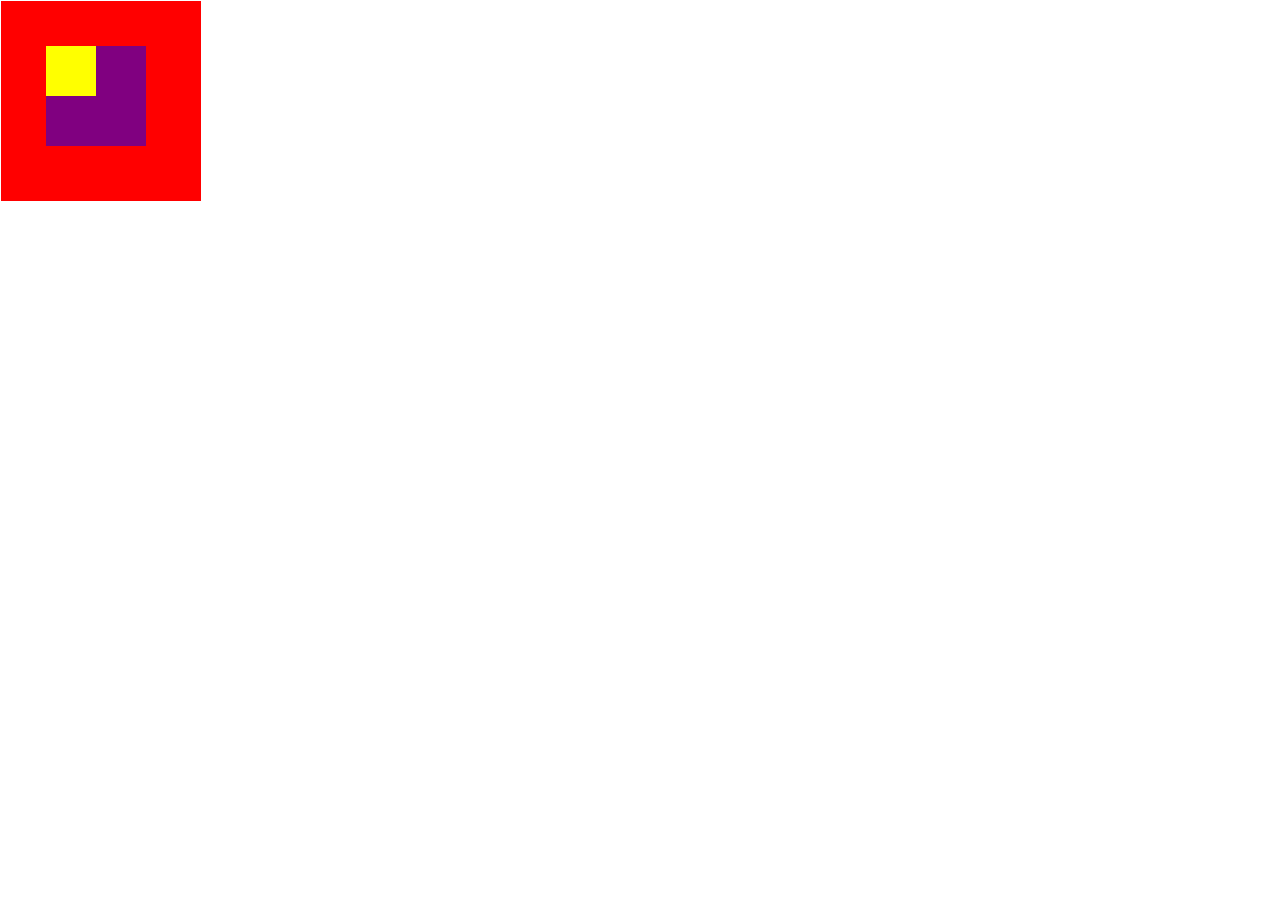
<file: parte1/index.html>
<!DOCTYPE html>
<html>
	<head>
		<link rel="stylesheet" type="text/css" href="main.css">
	</head>
	<body>
	    <div class="padre">
		    <div class="cajaa" >
	           <div class="cajab"></div>
	        </div>
	    </div>
    </body>
</html>
</file>
<file: parte1/main.css>
.padre{
    box-sizing: border-box;
    background: red;
    padding: 45px ;
    width: 200px;
    height: 200px;
    margin: -7px;
}
.cajaa{
    background-color:purple;
    position: relative;
    width: 100px;
    height:100px;
}
   .cajab{
    background-color:yellow;
    position: absolute;
    width: 50px;
    height:50px;
}
</file>
